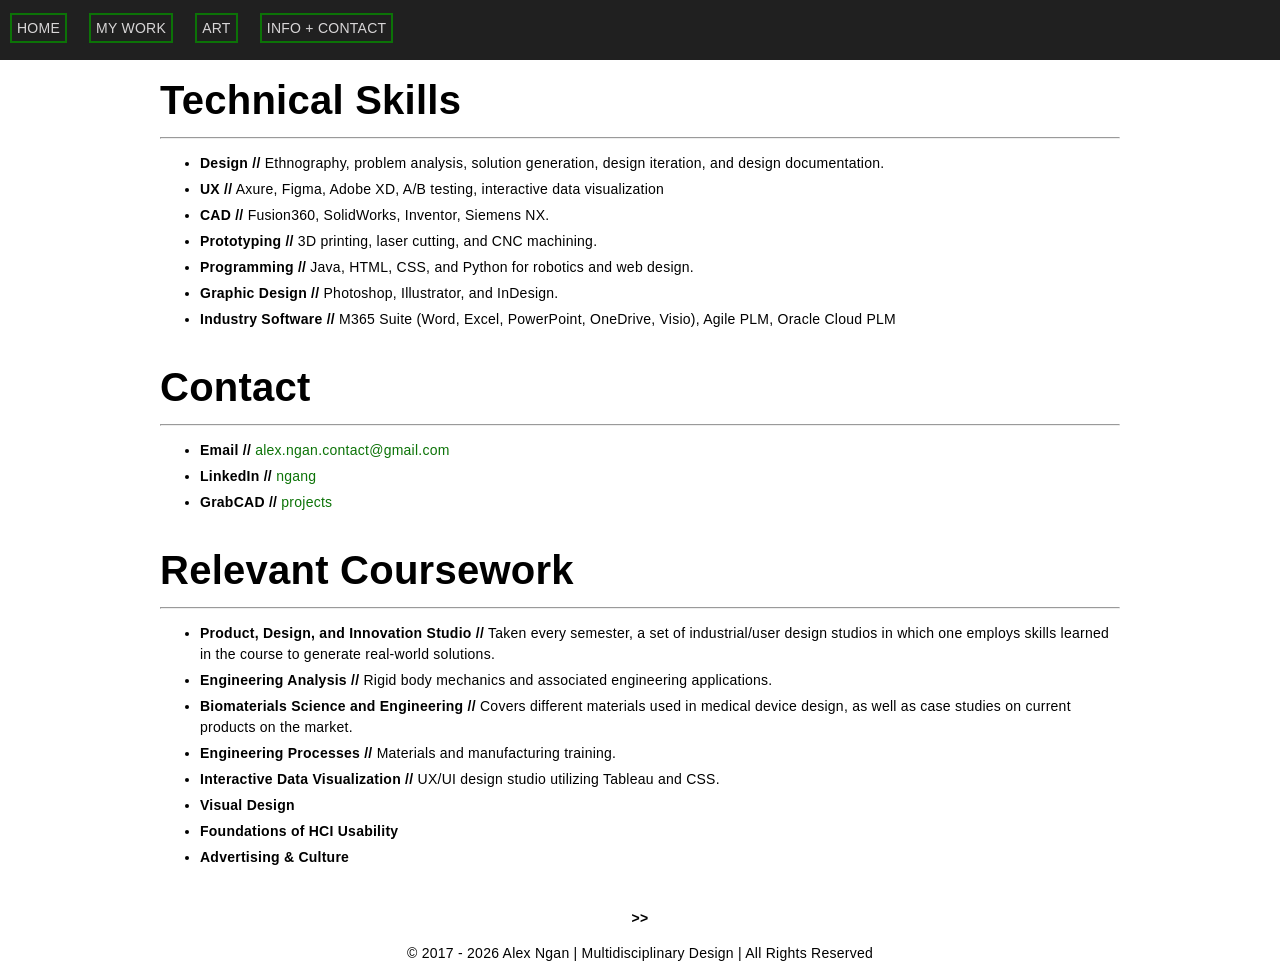
<file: about.html>
<!DOCTYPE html>
<html lang="en">

    <head>
        <meta http-equiv="Content-Type" content="text/html; charset=UTF-8" />
        <meta name="viewport" content="width=device-width, initial-scale=1, maximum-scale=1.0, user-scalable=no"/> <!-- Enables proper scaling -->
        <meta name="keywords" content="design, RPI, PDI Studio">
        <meta name="description" content="An online portfolio by Alex Ngan.">
        <title>Alex Ngan | Multidisciplinary UX Design</title>

        <link rel="stylesheet" href="css/style.css">
    </head>

    <body>

      <!-- navBAR -->
      <div id = "nav">
        <br>
        <div id = "navbar">
          <div id="links">
            <a href="/portfolio/index.html">Home</a>
            <a href="/portfolio/projects.html">My Work</a>
            <a href="/portfolio/graphics.html">Art</a>
            <a href="/portfolio/about.html">Info + Contact</a>
          </div>
        </div>
      </div>
        <!-- END navBAR -->

        <div id = "content">
          <h1>Technical Skills</h1>
          <hr>
          <ul>
            <li><b>Design //</b> Ethnography, problem analysis, solution generation, design iteration, and design documentation.</li>
            <li><b>UX //</b> Axure, Figma, Adobe XD, A/B testing, interactive data visualization</li>
            <li><b>CAD //</b> Fusion360, SolidWorks, Inventor, Siemens NX.</li>
            <li><b>Prototyping //</b> 3D printing, laser cutting, and CNC machining.</li>
            <li><b>Programming //</b>  Java, HTML, CSS, and Python for robotics and web design.</li>
            <li><b>Graphic Design //</b> Photoshop, Illustrator, and InDesign.</li>
            <li><b>Industry Software //</b> M365 Suite (Word, Excel, PowerPoint, OneDrive, Visio), Agile PLM, Oracle Cloud PLM</li>
          </ul>

          <h1>Contact</h1>
            <hr>
            <ul>
              <li><b>Email // </b><a href="mailto:alex.ngan.contact@gmail.com?subject=Portfolio Inquiry">alex.ngan.contact@gmail.com</a></li>
              <li><b>LinkedIn // </b><a href="https://www.linkedin.com/in/ngang/" target="_blank">ngang</a></li>
              <li><b>GrabCAD // </b><a href="https://grabcad.com/alex-2168/projects" target="_blank">projects</a></li>
            </ul>

            <h1>Relevant Coursework</h1>
            <hr>
            <ul>
              <li><b>Product, Design, and Innovation Studio //</b> Taken every semester, a set of industrial/user design studios in which one employs skills learned in the course to generate real-world solutions.</li>
              <li><b>Engineering Analysis //</b> Rigid body mechanics and associated engineering applications.</li>
              <li><b>Biomaterials Science and Engineering //</b> Covers different materials used in medical device design, as well as case studies on current products on the market.</li>
              <li><b>Engineering Processes //</b> Materials and manufacturing training.</li>
              <li><b>Interactive Data Visualization //</b> UX/UI design studio utilizing Tableau and CSS.</li>
              <li><b>Visual Design</b></li>
              <li><b>Foundations of HCI Usability</b></li>
              <li><b>Advertising & Culture</b></li>
            </ul>

            <footer class= "page-footer">
              <br>
              <p><div id="center"><b>>></b></div></p>
              <div class="container">
                <div id="center">&#169; 2017 - 2026 Alex Ngan | Multidisciplinary Design | All Rights Reserved</div>
              </div>
            </footer>
        </div>

    </body>

</html>
</file>
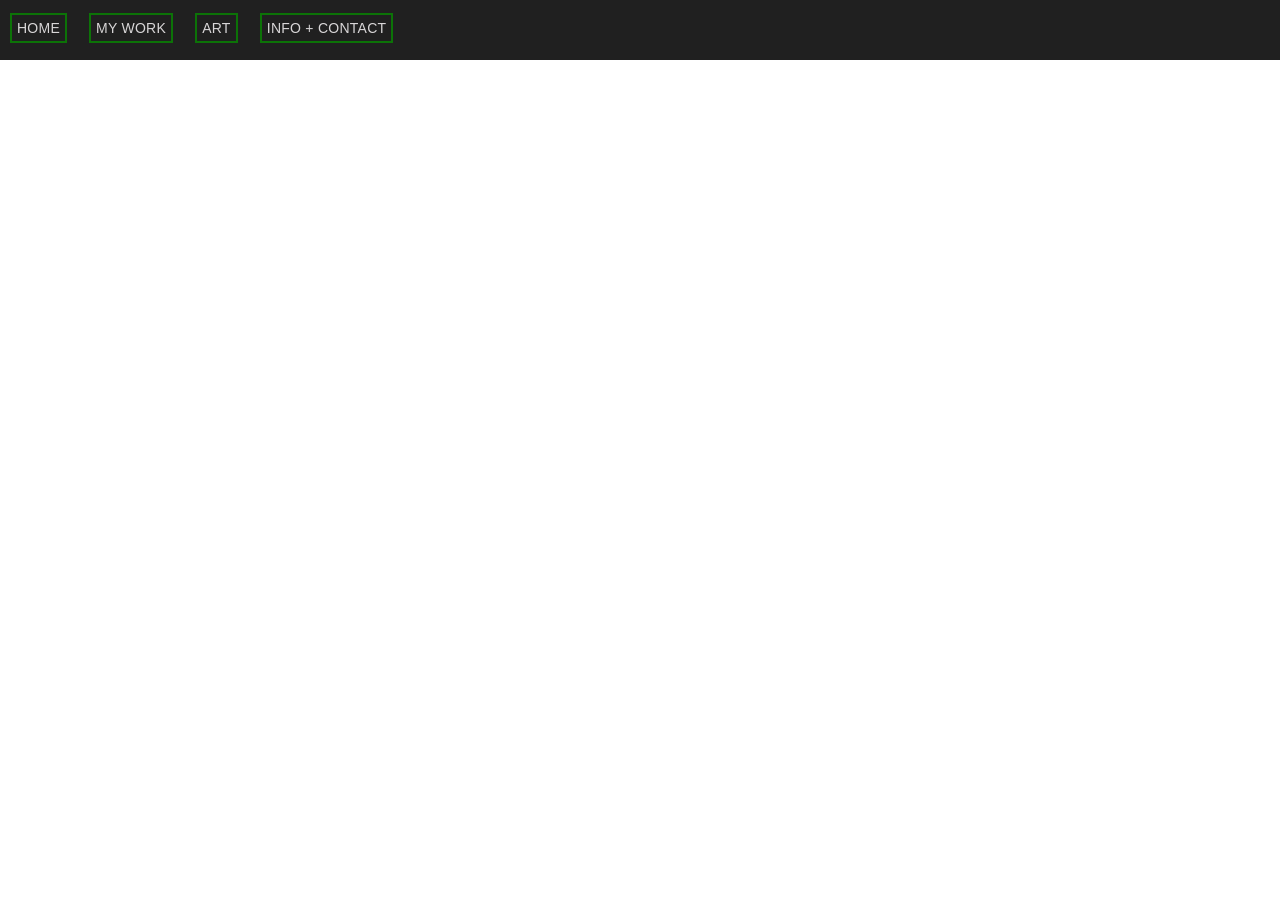
<file: reference.html>
<!-- Lines of code apparent to all files on this site -->

<!DOCTYPE html>
<html lang="en">

    <head>
        <meta http-equiv="Content-Type" content="text/html; charset=UTF-8" />
        <meta name="viewport" content="width=device-width, initial-scale="/>
        <meta name="keywords" content="design, RPI, PDI Studio, human factors engineering">
        <meta name="description" content="An online portfolio by Alex Ngan.">
        <title>Alex Ngan | Multidisciplinary UX Design</title>
        <link rel="stylesheet" href="css/style.css">
    </head>

    <body>

      <!-- navBAR goes before content DIV-->
      <div id = "nav">
        <br>
        <div id = "navbar">
        <div id="links">
          <a href="/portfolio/index.html">Home</a>
          <a href="/portfolio/projects.html">My Work</a>
          <a href="/portfolio/graphics.html">Art</a>
          <a href="/portfolio/about.html">Info + Contact</a>
        </div>
      </div>
        <!-- END navBAR -->

<!-- CONTENT OR POSTS DIV HERE FOR PROFER FORMAT -->

          <footer class= "page-footer">
            <br>
            <p><div id="center"><strong>>></strong></div></p>
            <div class="container">
              <div id="center"><p>&#169; 2017 - 2026 Alex Ngan | Multidisciplinary Design | All Rights Reserved</div>
            </div>
          </footer>
        </div>

    </body>

</html>
</file>
<file: css/style.css>
/*Author: Alex */

/* Variables for colors. */
:root {
    --bgColor: #FFFfff;
    --descriptionBG: #FFFfff;
    --entryBorder: #cccccc;
    --entryColor: #FFFfff;
    --linkColor: #0c7307;
    --linkHover: #0c7307;
    --navbarColor: #202020;
    --navbarLink: #d8d6d7;
    --navbar-linkBG: #000000;
    --navbarLinkBorder:#0c7307;
    --textColor: #000000;
    --titleColor: #ffffff;
}

*{
    font-family: helvetica;
    font-size: 14px;
    letter-spacing: .25px;
    margin-bottom: 5px;
    text-align: left;
}

@media screen and (max-width: 768px) {
   #content{
        font-size: 2vw;
      }

  .gallery {
        grid-template-columns: 1fr 1fr 1fr;
    }
}

@media screen and (max-width: 480px) {
      #content{
        font-size: 1vw;
      }

  /* changes the grid layout to two column for phone*/
      div.gallery {
          grid-template-columns: 1fr 1fr;
      }

      #navbar {
        display: flex;
        align-items: center;
      }
}

/* Link formatting */
a {
    color: var(--linkColor);
    text-decoration: none;
}

a:hover {
    font-weight: bold;
    color: var(--linkHover);
}

body {
    line-height: 1.5;
    background-color: var(--bgColor);
    color: var(--textColor);
}

footer{
  text-align: center;
}

h1{
    font-size: 40px;
    font-weight: bold;
}

h2{
    font-size: 18px;
    font-weight: bold;
}

h3 {
  font-size: 16px;
  font-weight: bold;
}

img {
  object-fit: contain;
  display: inline-block;
  margin: auto;
  padding: 15px;
}

img.ball {
  display: inline-block;
  object-fit: cover;
  max-width: 20vw;
  clip-path: circle(30%);
  background-color: var(--bgColor);
  border-width: 5px;
  border-color: var(--navbarColor);
  padding: -10%;
}

/*Settings wrapping text. */
img.wrap {
  float: left;
  margin:auto;
}

/*Formats images to be centered and small for project pages. */
img.resizeFigures {
  width: 25%;
  height: 25%;
  margin: auto;
  float: right;
}

.center {
  display: block;
  margin-left: auto;
  margin-right: auto;
  width: 50%; /*Can't center if width is 100%*/
}

.gallery {
    display: grid;
    margin-left: 10%;
    margin-right: 10%;
    grid-template-columns: repeat(4, 1fr);
    grid-auto-rows: auto;
    grid-auto-flow: dense;
}

p{
  text-align: left;
}

/*HTML5 no longer supports center tag, this is to address this. */
#center{
  text-align: center;
}

#content{
  margin-top: 70px;
  margin-left: auto;
  margin-right: auto;
  align-self: center;
  width: 75vw;
  font-size: 6vw;
}

#description {
    margin-top:10px;
    display: inline-block;
    padding:8px 10px;
    text-align: left;
    width: 220px;
    opacity: .7;
    background-color: var(--descriptionBG);
}

#entries{
    width: 700px;
    display: block;
    margin-left: auto;
    margin-right: auto;
    padding:15px;
    text-align:justify;
    margin-bottom:25px;
    background-color: var(--entriesColor);
    border:1px solid var(--entryBorder);
}

#links {
    /*position: fixed;*/
    font-size: 5pt;
    line-height: 15px;
    /*z-index: 2;*/
    width: 99%;
    /*display: inline-block;*/
    letter-spacing: .1 px;
}

#links a {
    width: 70px;
    margin: 10px;
    text-align: center;
    text-transform: uppercase;
    color: var(--navbarLink);
    background-color: var(--navbarLinkBG);
    border: 2px solid var(--navbarLinkBorder);
    padding: 5px;
}

#links a:hover {
    font-weight: bold;
    font-style: italic;
}

#posts {
    margin-top:30px;
    margin-left: auto;
    margin-right: auto;
    width: 15cm;
    letter-spacing: 0px;
}

#nav {
    position:fixed;
    top:0px;
    left:0px;
    height: 45pt;
    width:100%;
    overflow: hidden;
    background-color: var(--navbarColor);
    text-align: center;
    z-index: 2;
}

#navbar {
    margin-right: 10px;
    width: auto;
    /*display: inline-block;*/
}

#title {
    width:240px;
    text-align: center;
    margin-left: auto;
    font-size: 2em;    /*The “em” is a scalable unit that is used in web document media. An em is equal to the current font-size. */
    font-weight: bold;
    color: var(--titleColor);
}

#title:hover {
    font-weight: bold;
    font-style: italic;
    text-shadow: 2px 2px var(--linkColor);
}

/*If an element is taller than the element containing it, and it is floated, 
it will overflow outside of its container. Use the "clearfix" hack to fix this*/
.clearfix {
  overflow: auto;
}

/*!
 * Generated using the Bootstrap Customizer (https://getbootstrap.com/docs/3.4/customize/)
 */
/*!
 * Bootstrap v3.4.1 (https://getbootstrap.com/)
 * Copyright 2011-2019 Twitter, Inc.
 * Licensed under MIT (https://github.com/twbs/bootstrap/blob/master/LICENSE)
 */
/*! normalize.css v3.0.3 | MIT License | github.com/necolas/normalize.css */

b,
strong {
  font-weight: bold;
}

mark {
  background: #ff0;
  color: #000;
}

small {
  font-size: 80%;
}

sub, sup {
  font-size: 75%;
  line-height: 0;
  position: relative;
  vertical-align: baseline;
}

sup {
  top: -0.5em;
}

sub {
  bottom: -0.25em;
}

svg:not(:root) {
  overflow: hidden;
}

figure {
  margin: 1em 40px;
}

pre {
  overflow: auto;
}

code,
kbd,
pre,
samp {
  font-family: monospace, monospace;
  font-size: 1em;
}

button,
input,
optgroup,
select,
textarea {
  color: inherit;
  font: inherit;
  margin: 0;
}

button {
  overflow: visible;
}

button,
select {
  text-transform: none;
}

button,
html input[type="button"],
input[type="reset"],
input[type="submit"] {
  -webkit-appearance: button;
  cursor: pointer;
}

button[disabled],
html input[disabled] {
  cursor: default;
}
button::-moz-focus-inner,
fieldset {
  border: 1px solid #c0c0c0;
  margin: 0 2px;
  padding: 0.35em 0.625em 0.75em;
}
legend {
  border: 0;
  padding: 0;
}
textarea {
  overflow: auto;
}
optgroup {
  font-weight: bold;
}
table {
  border-collapse: collapse;
  border-spacing: 0;
}
td,
th {
  padding: 0;
}

input,
button,
select,
textarea {
  font-family: inherit;
  font-size: inherit;
  line-height: inherit;
}

figure {
  margin: 0;
}

.hidden {
  display: none !important;
}
.affix {
  position: fixed;
}
</file>
